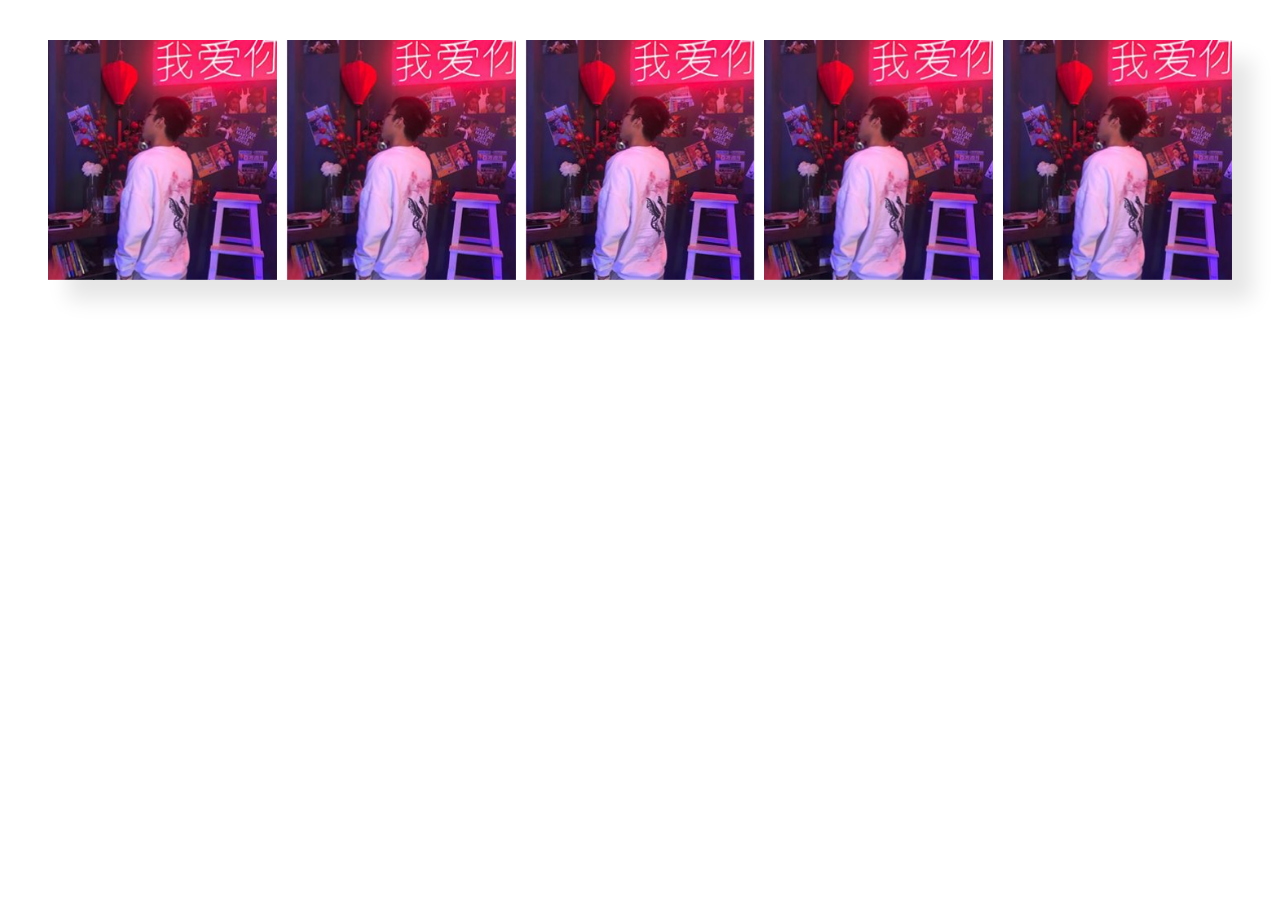
<file: test.htm>
<!DOCTYPE html>
<html lang="en">
<head>
    <meta charset="UTF-8">
    <meta name="viewport" content="width=device-width, initial-scale=1.0">
    <title>Document</title>
    <link rel="stylesheet" href="test.css">
</head>
<body>
    <section class="section5">
        <div class="storage">
            <div class="profiles">
                <div class="imgProf">
                    <img src="thanhluan.jpg" alt="">
                </div>
                <div class="text">
                    <div>
                        <h2>Name</h2>
                        <p>Lorem ipsum dolor sit amet consectetur adipisicing elit. Nemo provident numquam asperiores placeat
                            repudiandae nisi, iure dolore? Nihil deserunt ipsum unde? Quidem, dolorum. Dolorum, accusantium sapiente quidem deserunt eum culpa.
                        </p>
                    </div>
                </div>
            </div>
            <div class="profiles"><div class="imgProf">
                    <img src="thanhluan.jpg" alt="">
                </div>
                <div class="text">
                    <div>
                        <h2>Name</h2>
                        <p>Lorem ipsum dolor sit amet consectetur adipisicing elit. Nemo provident numquam asperiores placeat
                            repudiandae nisi, iure dolore? Nihil deserunt ipsum unde? Quidem, dolorum. Dolorum, accusantium sapiente quidem deserunt eum culpa.
                        </p>
                    </div>
                </div></div>
            <div class="profiles"><div class="imgProf">
                    <img src="thanhluan.jpg" alt="">
                </div>
                <div class="text">
                    <div>
                        <h2>Name</h2>
                        <p>Lorem ipsum dolor sit amet consectetur adipisicing elit. Nemo provident numquam asperiores placeat
                            repudiandae nisi, iure dolore? Nihil deserunt ipsum unde? Quidem, dolorum. Dolorum, accusantium sapiente quidem deserunt eum culpa.
                        </p>
                    </div>
                </div></div>
            <div class="profiles"><div class="imgProf">
                    <img src="thanhluan.jpg" alt="">
                </div>
                <div class="text">
                    <div>
                        <h2>Name</h2>
                        <p>Lorem ipsum dolor sit amet consectetur adipisicing elit. Nemo provident numquam asperiores placeat
                            repudiandae nisi, iure dolore? Nihil deserunt ipsum unde? Quidem, dolorum. Dolorum, accusantium sapiente quidem deserunt eum culpa.
                        </p>
                    </div>
                </div></div>
            <div class="profiles"><div class="imgProf">
                    <img src="thanhluan.jpg" alt="">
                </div>
                <div class="text">
                    <div>
                        <h2>Name</h2>
                        <p>Lorem ipsum dolor sit amet consectetur adipisicing elit. Nemo provident numquam asperiores placeat
                            repudiandae nisi, iure dolore? Nihil deserunt ipsum unde? Quidem, dolorum. Dolorum, accusantium sapiente quidem deserunt eum culpa.
                        </p>
                    </div>
                </div></div>
            
        </div>
    </section>
</body>
</html>
</file>
<file: test.css>
.section5
{
    background: #fff;
}
.section5 .storage
{   
    position: relative;
    max-width: 5000px;
    display: flex;
    justify-content: space-around;
    transform-style: preserve-3d;
    grid-template-columns: repeat(auto-fill, minmax(200px,1fr));
    grid-template-rows: minmax(50px,auto);
    margin: 40px;
    background: #fff;
    grid-auto-flow: column;
    grid-gap: 10px;
    box-shadow: -20px -20px 20px rgba(255, 255, 255, 0.4),
                 20px 20px 20px rgba(0, 0, 0, 0.1);
    overflow-x: scroll;
    overflow-y: hidden;
}
.section5 .storage .profiles
{
    position: relative;
    padding: 20px;
    display: grid;
    font-size: 20px;
    height: 200px;
    place-items: center;
    text-align: center;
    color: #000;
    transition: 0.5s; 
    transform-style: preserve-3d;
    perspective: 1000px;
}
.section5 .storage .profiles .imgProf
{
    position: absolute;
    top:0%;
    left: 0%;
    width: 100%;
    height: 100%;
    transform-origin: top;
    transform-style: preserve-3d;
    transition: 0.5s;
}
.section5 .storage .profiles:hover .imgProf
{
    opacity: 0;
    transition: 2s;
}
.section5 .storage .profiles .imgProf img
{
    position: absolute;
    top: 0% ;
    left: 0%;
    width: 100%;
    height: 100%;
    object-fit: cover;
}
</file>
